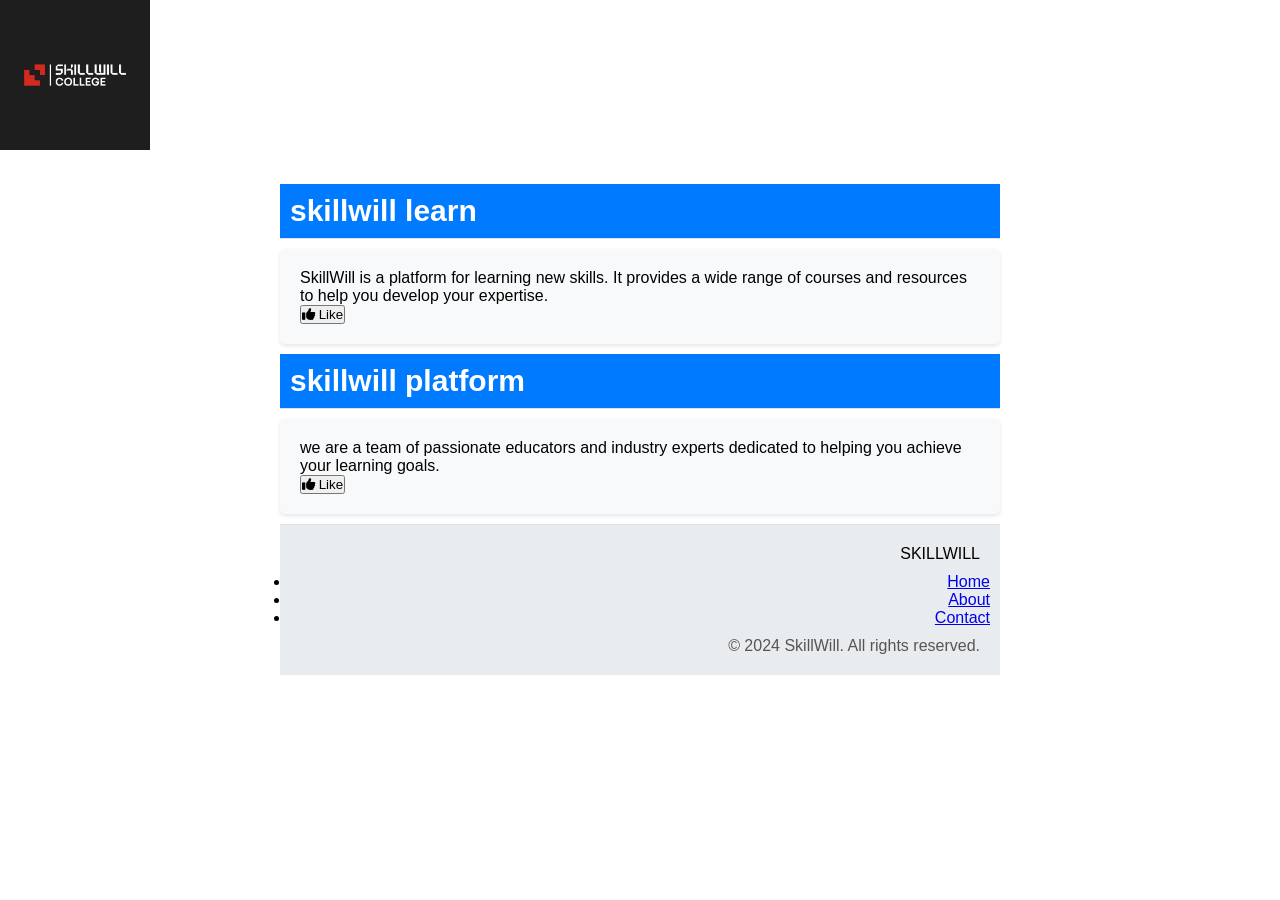
<file: index.html>
<!DOCTYPE html>
<html lang="en">
<head>
    <meta charset="UTF-8">
    <meta name="viewport" content="width=device-width, initial-scale=1.0">
    <title>Document</title>
    <link rel="stylesheet" href="style.css">
    <link rel="stylesheet" href="https://cdnjs.cloudflare.com/ajax/libs/font-awesome/6.4.0/css/all.min.css">
    

<body>
<img src="764006642_4625155874407777_6701608251080667414_n.jpg" alt="SkillWill Logo" width="150">

    <div class="container">
        <div class="card">
            <div class="card-header">
                <h2>skillwill learn</h2>
            </div>
            <div class="card-body">
                <p>SkillWill is a platform for learning new skills. It provides a wide range of courses and resources to help you develop your expertise. </p>
                <button class="btn"><i class="fas fa-thumbs-up"></i> Like</button>
            </div>
        </div>
        <div class="card">
            <div class="card-header">
                <h2>skillwill platform</h2>
            </div>
            <div class="card-body">
                <p>we are a team of passionate educators and industry experts dedicated to helping you achieve your learning goals. </p>
                <button class="btn"><i class="fas fa-thumbs-up"></i> Like</button>
            </div>
            <div class="card-footer">
                
                <div class="name">SKILLWILL</div>
                <nav>
                    <ul>
                        <li><a href="#">Home</a></li>
                        <li><a href="#">About</a></li>
                        <li><a href="#">Contact</a></li>
                    </ul>
                </nav>
    <div class="text">© 2024 SkillWill. All rights reserved.</div>
            </div>
        </div>

</body>
</html>
</file>
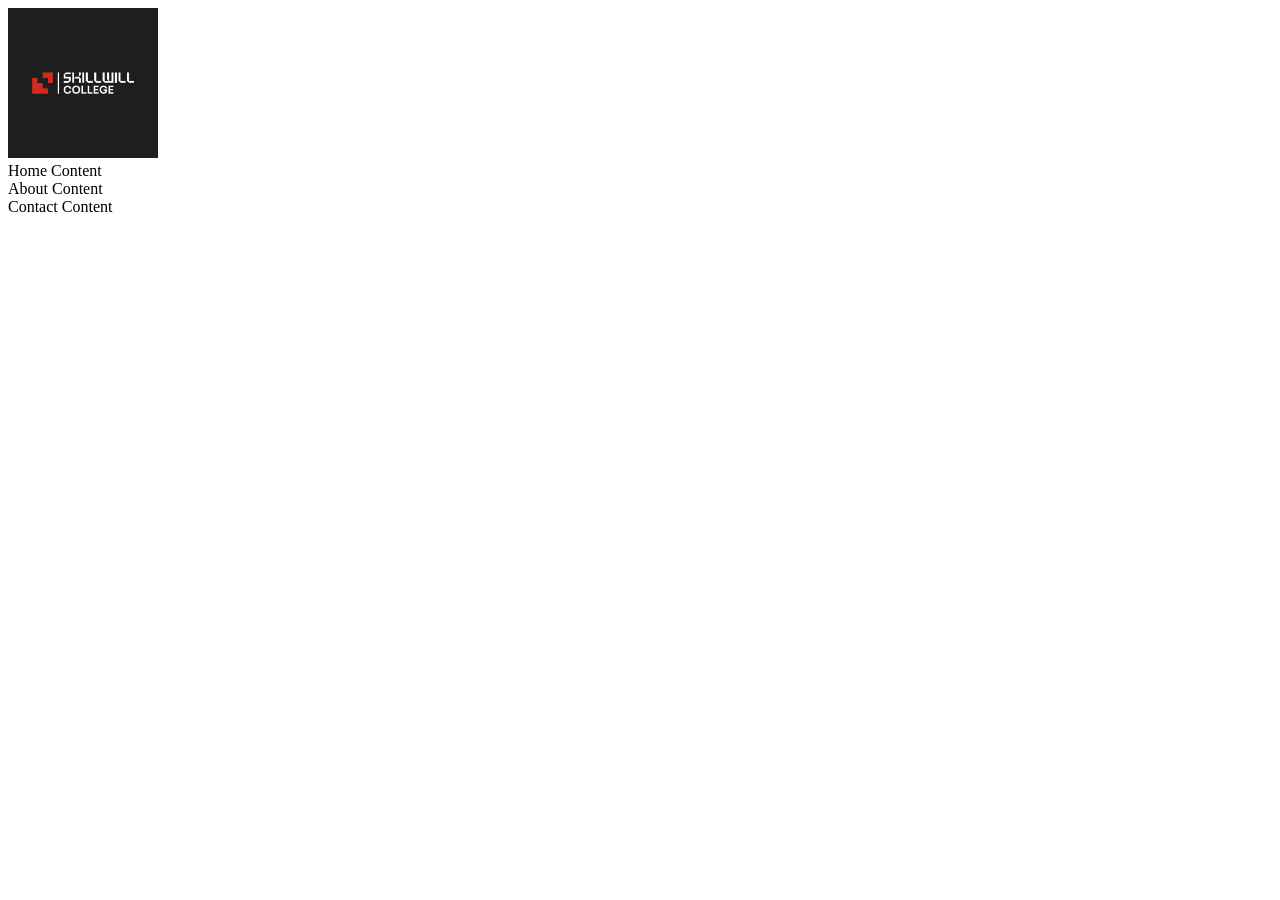
<file: home.html>
<!DOCTYPE html>
<html lang="en">
<head>
    <meta charset="UTF-8">
    <meta name="viewport" content="width=device-width, initial-scale=1.0">
    <title>Document</title>
</head>
<body>
    <img src="764006642_4625155874407777_6701608251080667414_n.jpg" alt="SkillWill Logo" width="150">
    <div class="home">Home Content</div>
    <div class="about">About Content</div>
    <div class="contact">Contact Content</div>
</body>
</html>
</file>
<file: style.css>
*{box-sizing: border-box; margin: 0; padding: 0; font-family: Arial, sans-serif;}

div{margin: 10px;}

.card-body{padding: 20px; background-color: #f8f9fa; border-radius: 5px; box-shadow: 0 2px 4px rgba(0,0,0,0.1);} 
.card-title{font-size: 1.5em; font-weight: bold; margin-bottom: 10px;}
.card-text{font-size: 1em; color: #333;}
.card-footer{padding: 10px; background-color: #e9ecef; border-top: 1px solid #dee2e6; text-align: right;}
.card-header{padding: 10px; background-color: #007bff; color: #fff; border-bottom: 1px solid #dee2e6; font-size: 1.25em;}
.container{max-width: 800px; margin: 0 auto; padding: 20px;}
.flex-container{display: flex; flex-wrap: wrap; gap: 20px;}
.display-flex{display: flex;}
.text{font-size: 1em; color: #555;}
.img{max-width: 100%; height: auto; border-radius: 5px;}
.justify-content-center{justify-content: center;}
.img{justify-content: center; display: block; margin-left: auto; margin-right: auto;}
</file>
